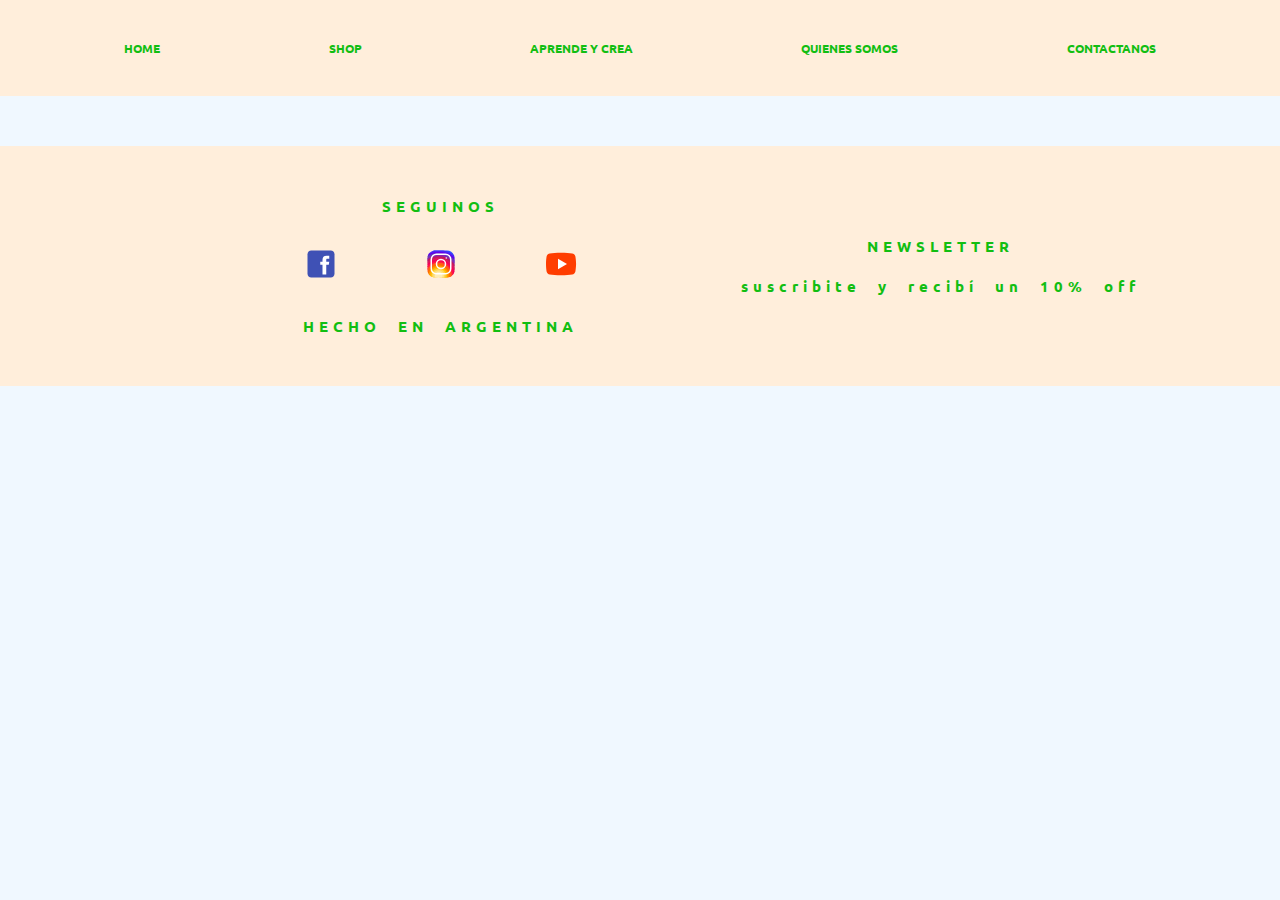
<file: pages/aberturas.html>
<!DOCTYPE html>
<html lang="en">
<head>
    <meta charset="UTF-8">
    <meta http-equiv="X-UA-Compatible" content="IE=edge">
    <meta name="viewport" content="width=device-width, initial-scale=1.0">
    <link rel="stylesheet" href="../estilos/estilos.css">
    <title>Heredero de Vulcano</title>
</head>
<body>
    <header>
        <nav>
            <ul class="navbar">
                <li>
                    <a href="../index.html">HOME</a>
                </li>
                <li>
                    <a href="./shop.html">SHOP</a>
                    <ul class="sub">
                        <li>
                            <a href="./aberturas.html">ABERTURAS</a>
                        </li>
                        <li>
                            <a href="./muebles.html">MUEBLES</a>
                        </li>
                    </ul>
                </li>
                <li>
                    <a href="./aprende-y-crea.html">APRENDE Y CREA</a>
                </li>
                <li>
                    <a href="./quienes-somos.html">QUIENES SOMOS</a>
                </li>
                <li>
                    <a href="./contactanos.html">CONTACTANOS</a>
                </li>
            </ul>
        </nav>
    </header>

    <main>

    </main>

    <footer>

        <article class="noform">
            
            <div>
                <p class="footword">
                    SEGUINOS
                </p>
            </div>

            <div class="redes">
                <div>
                    <a target="_blank" href="https://www.facebook.com/profile.php?id=100083555318990"><img class="icon" src="../images/facebook.svg" alt="logo de facebook"></a>
                    <a target="_blank" href="https://www.instagram.com/herederodevulcano/"><img class="icon" src="../images/instagram.svg" alt="logo de instagram"></a>
                    <a target="_blank" href="https://www.youtube.com/channel/UCv555usUSAYBqV2km-K2T0A"><img class="icon" src="../images/youtube.svg" alt="logo de youtube"></a>
                </div>
            </div>

            <div>
                <p class="footword">
                    HECHO EN ARGENTINA
                </p>
            </div>
        </article>

        <article>
            <div class="form">
                <p class="footword">
                    NEWSLETTER
                </p>
                <p class="footword">
                suscribite y recibí un 10% off
                </p>
                <form action="">
                </form>
            </div>
        </article>
        
    </footer>
    
</body>
</html>
</file>
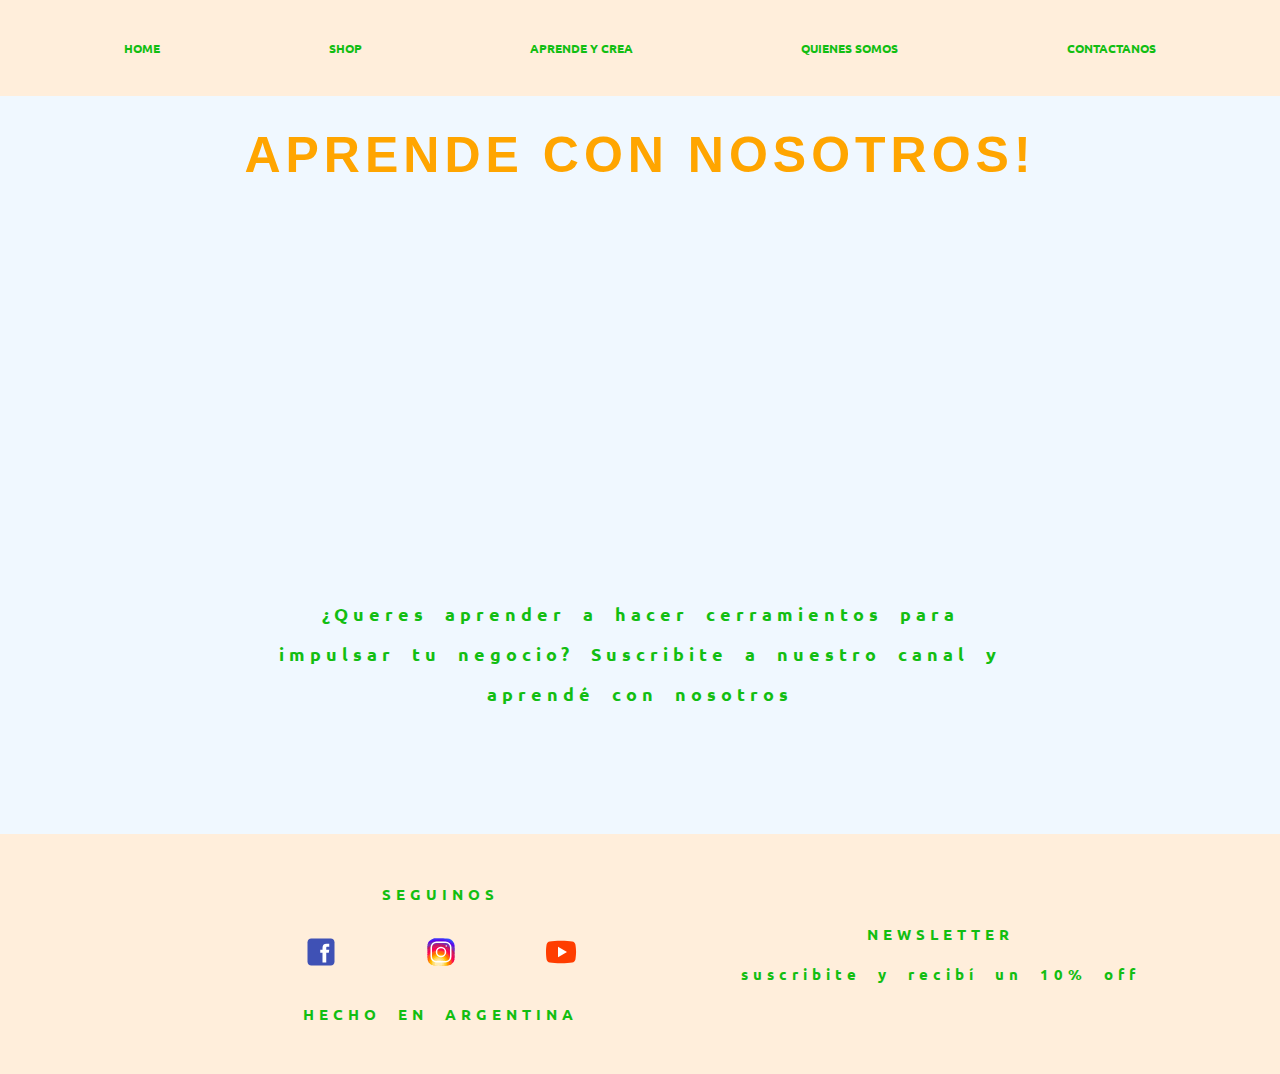
<file: pages/aprende-y-crea.html>
<!DOCTYPE html>
<html lang="en">
<head>
    <meta charset="UTF-8">
    <meta http-equiv="X-UA-Compatible" content="IE=edge">
    <meta name="viewport" content="width=device-width, initial-scale=1.0">
    <link rel="stylesheet" href="../estilos/estilos.css">
    <title>Heredero de Vulcano</title>
</head>
<body>
    <header>
        <nav>
            <ul>
                <li>
                    <a href="../index.html">HOME</a>
                </li>
                <li>
                    <a href="./shop.html">SHOP</a>
                    <ul class="sub">
                        <li>
                            <a href="./aberturas.html">ABERTURAS</a>
                        </li>
                        <li>
                            <a href="./muebles.html">MUEBLES</a>
                        </li>
                    </ul>
                </li>
                <li>
                    <a href="./aprende-y-crea.html">APRENDE Y CREA</a>
                </li>
                <li>
                    <a href="./quienes-somos.html">QUIENES SOMOS</a>
                </li>
                <li>
                    <a href="./contactanos.html">CONTACTANOS</a>
                </li>
            </ul>
        </nav>
    </header>

    <main>
        <section>
            <h1 class="h1acn">APRENDE CON NOSOTROS!</h1>
            <iframe class="hvv1" width="560" height="315" src="https://www.youtube.com/embed/Ga8vsaFjupc" title="YouTube video player" frameborder="0" allow="accelerometer; autoplay; clipboard-write; encrypted-media; gyroscope; picture-in-picture; web-share" allowfullscreen></iframe>
            <p class="pv">
                ¿Queres aprender a hacer cerramientos para impulsar tu negocio? Suscribite a nuestro canal y aprendé con nosotros
            </p>
        </section>
    </main>

    <footer>

        <article class="noform">
            
            <div>
                <p class="footword">
                    SEGUINOS
                </p>
            </div>

            <div class="redes">
                <div>
                    <a target="_blank" href="https://www.facebook.com/profile.php?id=100083555318990"><img class="icon" src="../images/facebook.svg" alt="logo de facebook"></a>
                    <a target="_blank" href="https://www.instagram.com/herederodevulcano/"><img class="icon" src="../images/instagram.svg" alt="logo de instagram"></a>
                    <a target="_blank" href="https://www.youtube.com/channel/UCv555usUSAYBqV2km-K2T0A"><img class="icon" src="../images/youtube.svg" alt="logo de youtube"></a>
                </div>
            </div>

            <div>
                <p class="footword">
                    HECHO EN ARGENTINA
                </p>
            </div>
        </article>

        <article>
            <div class="form">
                <p class="footword">
                    NEWSLETTER
                </p>
                <p class="footword">
                suscribite y recibí un 10% off
                </p>
                <form action="">
                </form>
            </div>
        </article>
        
    </footer>
    
</body>
</html>
</file>
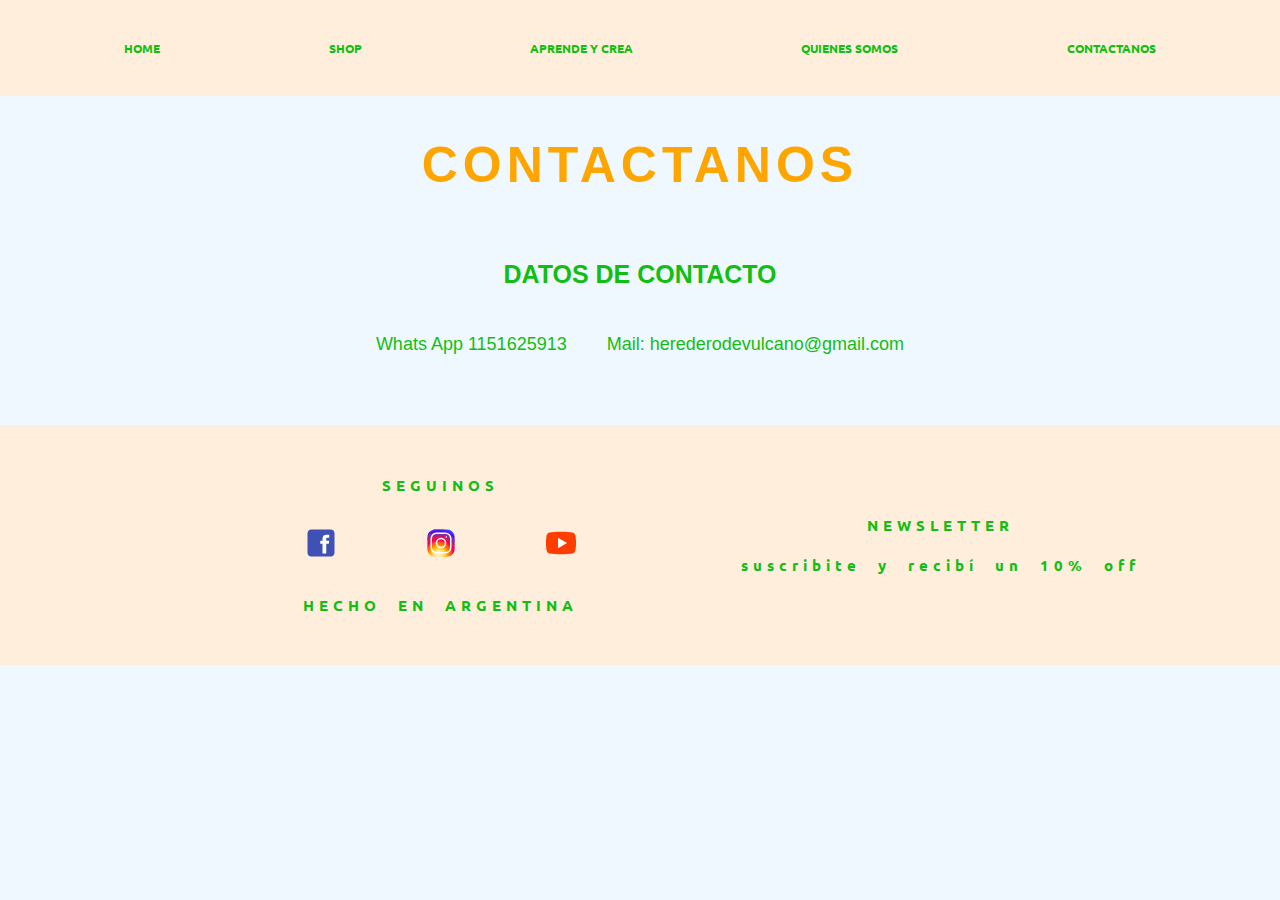
<file: pages/contactanos.html>
<!DOCTYPE html>
<html lang="en">
<head>
    <meta charset="UTF-8">
    <meta http-equiv="X-UA-Compatible" content="IE=edge">
    <meta name="viewport" content="width=device-width, initial-scale=1.0">
    <link rel="stylesheet" href="../estilos/estilos.css">
    <title>Heredero de Vulcano</title>
</head>
<body>
    <header>
        <nav>
            <ul>
                <li>
                    <a href="../index.html">HOME</a>
                </li>
                <li>
                    <a href="./shop.html">SHOP</a>
                    <ul class="sub">
                        <li>
                            <a href="./aberturas.html">ABERTURAS</a>
                        </li>
                        <li>
                            <a href="./muebles.html">MUEBLES</a>
                        </li>
                    </ul>
                </li>
                <li>
                    <a href="./aprende-y-crea.html">APRENDE Y CREA</a>
                </li>
                <li>
                    <a href="./quienes-somos.html">QUIENES SOMOS</a>
                </li>
                <li>
                    <a href="./contactanos.html">CONTACTANOS</a>
                </li>
            </ul>
        </nav>
    </header>

    <main>
        <section>
            <h1 class="h1con">CONTACTANOS</h1>
            <h2 class="h2con">DATOS DE CONTACTO</h2>
            <div class="elementoscon">
                <a target="_blank" href="http://wa.me/1151625913">Whats App 1151625913</a>
                <a target="_blank" href="mailto:herederodevulcano@gmail.com">Mail: herederodevulcano@gmail.com</a>
            </div>
        </section>
    </main>

    <footer>

        <article class="noform">
            
            <div>
                <p class="footword">
                    SEGUINOS
                </p>
            </div>

            <div class="redes">
                <div>
                    <a target="_blank" href="https://www.facebook.com/profile.php?id=100083555318990"><img class="icon" src="../images/facebook.svg" alt="logo de facebook"></a>
                    <a target="_blank" href="https://www.instagram.com/herederodevulcano/"><img class="icon" src="../images/instagram.svg" alt="logo de instagram"></a>
                    <a target="_blank" href="https://www.youtube.com/channel/UCv555usUSAYBqV2km-K2T0A"><img class="icon" src="../images/youtube.svg" alt="logo de youtube"></a>
                </div>
            </div>

            <div>
                <p class="footword">
                    HECHO EN ARGENTINA
                </p>
            </div>
        </article>

        <article>
            <div class="form">
                <p class="footword">
                    NEWSLETTER
                </p>
                <p class="footword">
                suscribite y recibí un 10% off
                </p>
                <form action="">
                </form>
            </div>
        </article>
        
    </footer>
    
</body>
</html>
</file>
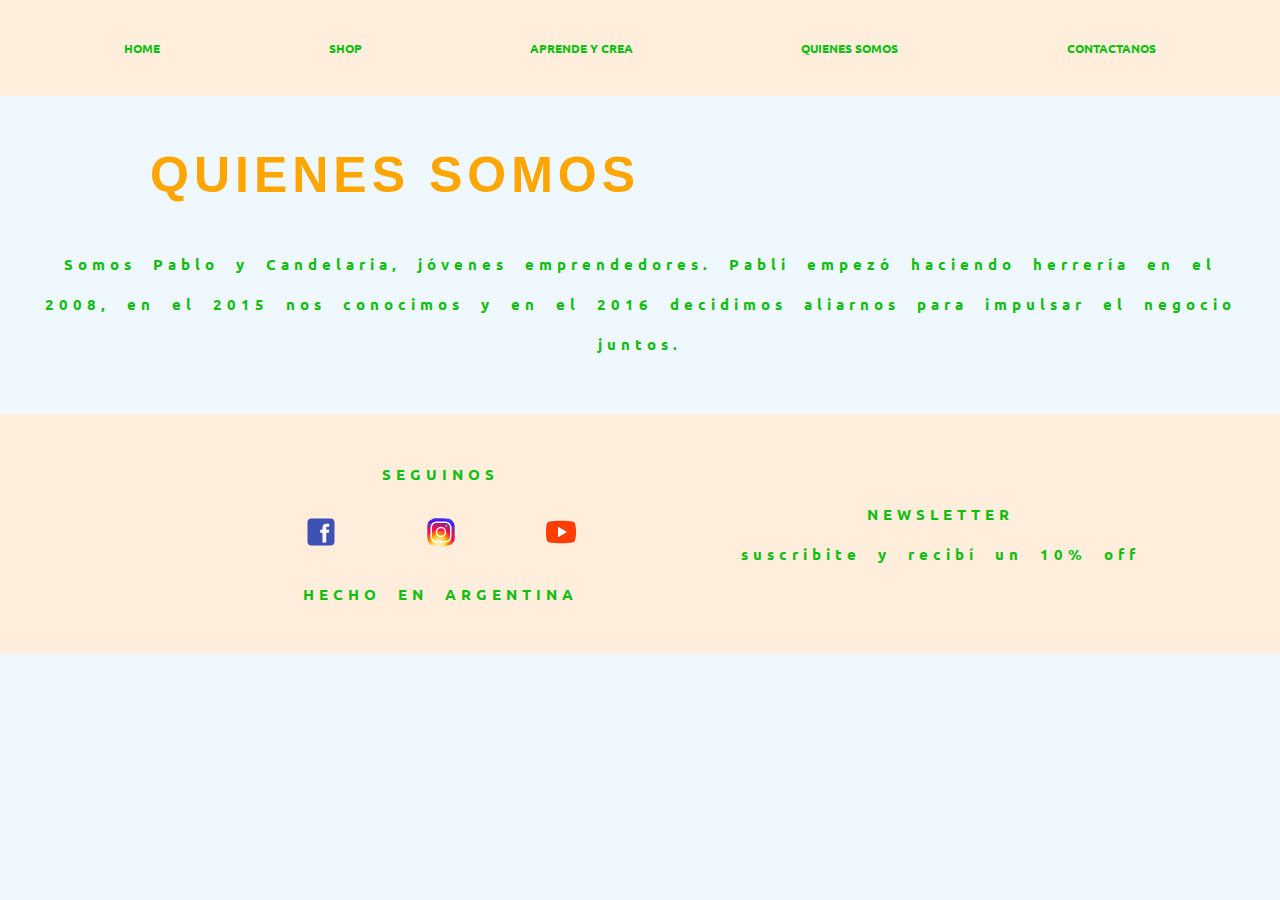
<file: pages/quienes-somos.html>
<!DOCTYPE html>
<html lang="en">
<head>
    <meta charset="UTF-8">
    <meta http-equiv="X-UA-Compatible" content="IE=edge">
    <meta name="viewport" content="width=device-width, initial-scale=1.0">
    <link rel="stylesheet" href="../estilos/estilos.css">
    <title>Heredero de Vulcano</title>
</head>
<body>
    <header>
        <nav>
            <ul>
                <li>
                    <a href="../index.html">HOME</a>
                </li>
                <li>
                    <a href="./shop.html">SHOP</a>
                    <ul class="sub">
                        <li>
                            <a href="./aberturas.html">ABERTURAS</a>
                        </li>
                        <li>
                            <a href="./muebles.html">MUEBLES</a>
                        </li>
                    </ul>
                </li>
                <li>
                    <a href="./aprende-y-crea.html">APRENDE Y CREA</a>
                </li>
                <li>
                    <a href="./quienes-somos.html">QUIENES SOMOS</a>
                </li>
                <li>
                    <a href="./contactanos.html">CONTACTANOS</a>
                </li>
            </ul>
        </nav>
    </header>

    <main>
        <section>
            <h1>QUIENES SOMOS</h1>
            <p class="qs">Somos Pablo y Candelaria, jóvenes emprendedores. Pabli empezó haciendo herrería en el 2008, en el 2015 nos conocimos y en el 2016 decidimos aliarnos para impulsar el negocio juntos.</p>
        </section>
    </main>

    <footer>

        <article class="noform">
            
            <div>
                <p class="footword">
                    SEGUINOS
                </p>
            </div>

            <div class="redes">
                <div>
                    <a target="_blank" href="https://www.facebook.com/profile.php?id=100083555318990"><img class="icon" src="../images/facebook.svg" alt="logo de facebook"></a>
                    <a target="_blank" href="https://www.instagram.com/herederodevulcano/"><img class="icon" src="../images/instagram.svg" alt="logo de instagram"></a>
                    <a target="_blank" href="https://www.youtube.com/channel/UCv555usUSAYBqV2km-K2T0A"><img class="icon" src="../images/youtube.svg" alt="logo de youtube"></a>
                </div>
            </div>

            <div>
                <p class="footword">
                    HECHO EN ARGENTINA
                </p>
            </div>
        </article>

        <article>
            <div class="form">
                <p class="footword">
                    NEWSLETTER
                </p>
                <p class="footword">
                suscribite y recibí un 10% off
                </p>
                <form action="">
                </form>
            </div>
        </article>
        
    </footer>

</body>
</html>
</file>
<file: estilos/estilos.css>
@import url('https://fonts.googleapis.com/css2?family=Ubuntu:ital,wght@0,300;1,300&display=swap');

*{
    margin:0;
    padding:0;
}

ul li{
    list-style-type: none;
    display: inline-block;
    font-family: 'Ubuntu', sans-serif;
    font-weight: bolder;
    font-size: 12px;
}

header{
    padding: 40px;
    background-color: rgb(255, 238, 219);
}

a{
    text-decoration: none;
    color: rgb(18, 190, 18);
    padding: 20px;
}

nav ul{
    display: flex;
    flex-direction: row;
    justify-content: space-around;
}

.sub{
    position: absolute;
    display: none;
}

body{
    background-color: aliceblue;
}

main{
    margin-bottom: 50px;
}

p{
    font-family: 'Ubuntu', sans-serif;
    font-weight: bolder;
    font-size: 30px;
    text-align: center;
    line-height: 40px;
    letter-spacing: 5px;
    word-spacing: 8px;
    color: rgb(18, 190, 18);
}

h1{
    font-family: Arial, Helvetica, sans-serif;
    font-size: 50px;
    font-weight:bold;
    letter-spacing: 5px;
    color: orange;
    margin-top: 30px;
    padding-top: 20px;
    padding-left: 150px;
    display: flex;
    align-items: center;
}

.imgh{
    width: 600px;
    height: 600px;
    margin-bottom: 45px;
    margin-right: 150px;
}

.button{
    border: 2px solid gray;
    padding: 10px;
}

.principal{
    display: flex;
    flex-wrap: nowrap;
    flex-direction: row;
}

.butshop{
    display: flex;
    flex-wrap: wrap;
    align-content: flex-end;
    justify-content: flex-start;
    padding-bottom: 70px;
    margin-left: 300px;
}

h2{
    font-family: 'Ubuntu', sans-serif;
    font-size: 60px;
    color: #12be12;
    text-align: center;
    line-height: 80px;
}

.priSec{
    background-color: orange;
    padding-bottom: 40px;
}

.conobut{
    display: flex;
    flex-wrap: wrap;
    margin-top: 40px;
    align-items: center;
    justify-content: center;
}

h3{
    font-family: 'Ubuntu', sans-serif;
    font-size: 50px;
    letter-spacing: 10px;
    color: #12be12;
    text-align: center;
    padding: 40px;
}

.segSec{
    background-color: rgb(255, 247, 238);
    margin-top: 30px;
    display: flex;
    flex-direction: row;
    flex-wrap: wrap;
    justify-content: space-evenly;
    align-items: center;
    padding-bottom: 50px;
}

.divsegsec{
    display: flex;
    flex-wrap: wrap;
    align-items: center;
    justify-content: center;
    margin-top: 30px;
}

.imgsegsec{
    display: flex;
    flex-direction: column;
    flex-wrap: wrap;
    justify-content: space-evenly;
    align-items: center;
    width: 400px;
    height: 400px;
    padding: 40px;
    margin: 40px;
    margin-left: 65px;
}

.psegsec{
    display: flex;
    flex-wrap: wrap;
    align-items: flex-end;
}

.butcom{
    display: flex;
    flex-wrap: wrap;
    align-items: center;
    justify-content: center;
    margin-top: 50px;
}

.button{
    font-family: 'Ubuntu', sans-serif;
    font-size: 18px;
    font-weight: bold;
}

img{
    width: 100%;
    margin: 20px;
}

.titleshop{
    letter-spacing: 0;
    margin: 30px;
    padding-top: 20px;
    padding-left: 0;
    display: block;
    text-align: center;
}

.padre{
    display: flex;
    flex-direction: row;
    align-items: center;
    padding: 10px;
    flex-wrap: wrap;
    justify-content: space-evenly;
}

.hijo{
    padding: 10px;
    margin: 10px;
    width: 250px;
    height: 300px;
}

.prod{
    width: 200px;
    height: 200px;
}

.titleart{
    font-size: 15px;
    font-weight: bolder;
    line-height: 20px;
    word-spacing: 0;
    letter-spacing: 0;
}

.art{
    font-size: 15px;
    font-weight: lighter;
}

.qs{
    font-size: 15px;
    margin: 40px;
}

.h1acn{
    display: flex;
    flex-wrap: wrap;
    align-items: center;
    justify-content: center;
    margin-bottom: 40px;
    padding: 0;
}

.hvv1{
    display: flex;
    flex-wrap: wrap;
    align-items: center;
    justify-content: center;
    padding: 0;
    margin-left: 480px;
    margin-top: 40px;
}

.pv{
    font-size: 18px;
    margin: 40px 120px 120px 120px;
    padding-left: 150px;
    padding-right: 150px;
    padding-top: 15px;
}

.h1con{
    display: block;
    padding: 0;
    margin: 0;
    margin-top: 40px;
    text-align: center;
}

.h2con{
    font-family: Arial, Helvetica, sans-serif;
    font-size: 25px;
    display: block;
    text-align: center;
    margin-top: 40px;
}

.elementoscon{
    font-family: Arial, Helvetica, sans-serif;
    font-size: 18px;
    display: flex;
    align-items: center;
    justify-content: center;
}

footer{
    padding: 40px;
    background-color: rgb(255, 238, 219);
    display: flex;
    flex-direction: row;
    justify-content: center;
    align-items: center;
}

.icon{
    width: 36px;
    height: 36px;
}

.redes{
    display: flex;
    flex-direction: row;
    align-items: center;
    margin: 0;
    padding: 0;
    justify-content: space-around;
}

.noform{
    display: flex;
    flex-direction: column;
    justify-content: center;
    width: 50%;
}

.footword{
    font-size: 15px;
}
</file>
